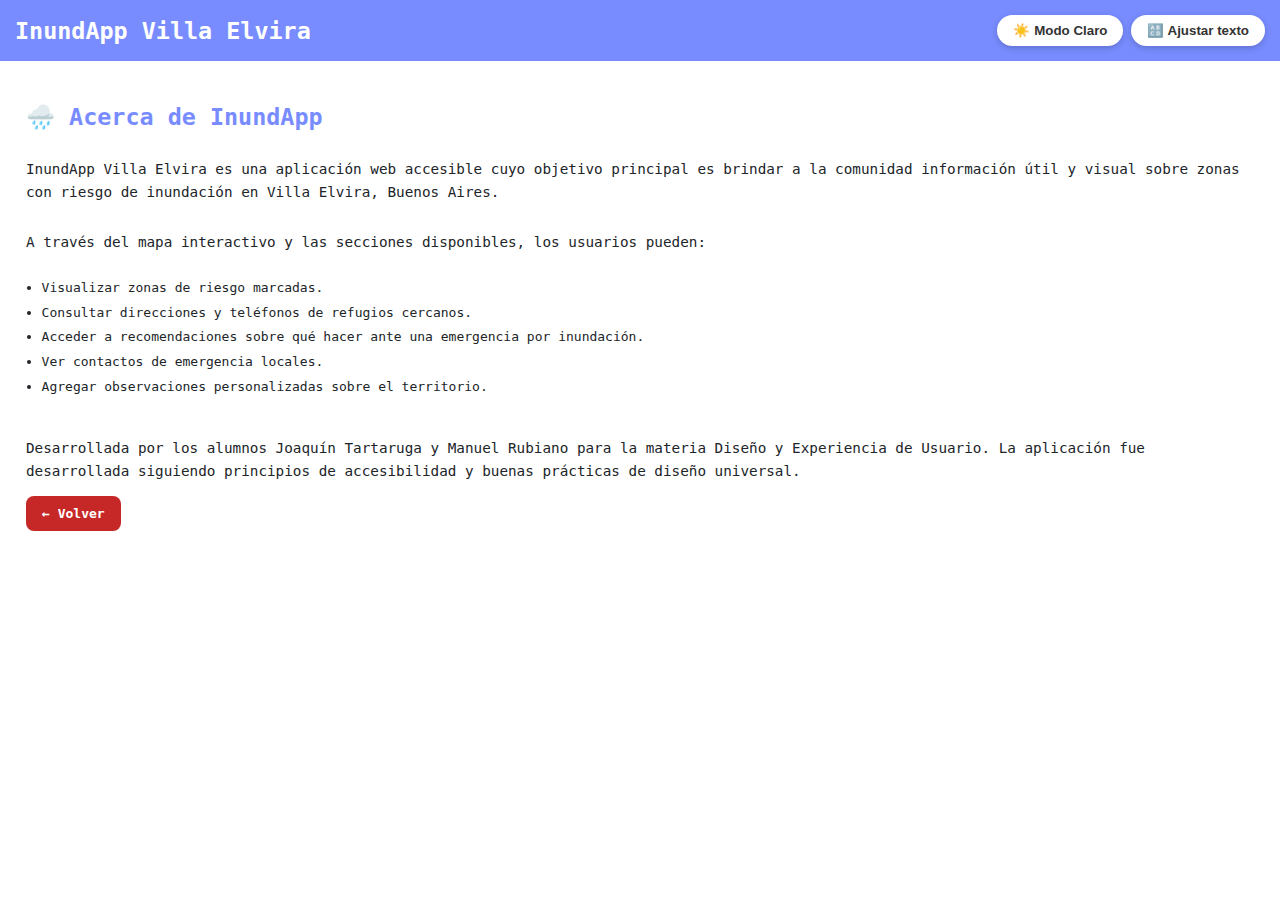
<file: project_deu/project_deu/templates/acerca.html>
<!DOCTYPE html>
<html lang="es">
<head>
  <meta charset="UTF-8">
  <meta name="viewport" content="width=device-width, initial-scale=1">
  <title>Acerca de InundApp</title>
  <style>
    html, body {
      height: 100%;
      margin: 0;
      background-color: #1e1e1e;
      font-family: monospace;
      color: #ffffff;
    }

    .app {
      display: flex;
      flex-direction: column;
      height: 100%;
    }

    .app-header {
      background-color: #788CFF;
      color: white;
      padding: 15px;
      display: flex;
      justify-content: space-between;
      align-items: center;
    }

    .app-header h1 {
      margin: 0;
      font-size: 1.8rem;
    }

    .btn-modo-claro {
      background-color: #ffffff;
      color: #333;
      border: none;
      padding: 8px 16px;
      border-radius: 20px;
      font-weight: bold;
      box-shadow: 0 2px 6px rgba(0, 0, 0, 0.2);
      transition: all 0.2s ease;
      cursor: pointer;
    }

    .btn-modo-claro:hover,
    .btn-modo-claro:focus {
      background-color: #e0e0e0;
      transform: scale(1.05);
      outline: none;
    }

    .btn-modo-claro:focus {
      box-shadow: 0 0 0 3px #788CFF;
    }

    .app-body {
      flex: 1;
      display: flex;
      flex-direction: column;
      padding: 2rem;
      background-color: #ffffff;
      color: #212529;
      overflow-y: auto;
    }

    .app-body h1 {
      color: #788CFF;
      font-size: 1.8rem;
      margin-bottom: 1rem;
      display: flex;
      align-items: center;
      gap: 10px;
    }

    .app-body p {
      font-size: 1.1rem;
      line-height: 1.6;
      margin-bottom: 1rem;
    }

    .app-body ul {
      padding-left: 1.2rem;
      margin-bottom: 1.5rem;
    }

    .app-body ul li {
      margin-bottom: 0.75rem;
    }

    .btn-volver {
      background-color: #c62828;
      color: white;
      border-radius: 8px;
      padding: 10px 16px;
      font-weight: bold;
      font-size: 1rem;
      text-decoration: none;
      width: fit-content;
      transition: background-color 0.3s ease;
      border: none;
      display: inline-block;
    }

    .btn-volver:hover,
    .btn-volver:focus {
      background-color: #a22323;
      outline: none;
    }
  </style>
</head>
<body>
  <div class="app" role="main" aria-label="Sección de información sobre InundApp">
    <!-- Encabezado -->
    <header class="app-header" role="banner" aria-label="Encabezado con título y configuración de tema">
      <h1 id="titulo-app">InundApp Villa Elvira</h1>
      <div class="d-flex gap-2">
        <button id="modo-btn" class="btn-modo-claro" aria-label="Cambiar a modo claro">☀️ Modo Claro</button>
        <button id="fuente-btn" class="btn-modo-claro" aria-label="Ajustar tamaño de texto">🔠 Ajustar texto</button>
      </div>
    </header>

    <!-- Contenido principal -->
    <div class="app-body" role="region" aria-label="Descripción de la aplicación">
      <h1>🌧️ Acerca de InundApp</h1>
      <p>
        InundApp Villa Elvira es una aplicación web accesible cuyo objetivo principal es brindar a la comunidad información útil y visual sobre zonas con riesgo de inundación en Villa Elvira, Buenos Aires.
      </p>
      <p>
        A través del mapa interactivo y las secciones disponibles, los usuarios pueden:
      </p>
      <ul>
        <li>Visualizar zonas de riesgo marcadas.</li>
        <li>Consultar direcciones y teléfonos de refugios cercanos.</li>
        <li>Acceder a recomendaciones sobre qué hacer ante una emergencia por inundación.</li>
        <li>Ver contactos de emergencia locales.</li>
        <li>Agregar observaciones personalizadas sobre el territorio.</li>
      </ul>
      <p>
        Desarrollada por los alumnos Joaquín Tartaruga y Manuel Rubiano para la materia Diseño y Experiencia de Usuario. La aplicación fue desarrollada siguiendo principios de accesibilidad y buenas prácticas de diseño universal.
      </p>
      <a class="btn-volver mt-3" href="{{ url_for('main.index') }}">← Volver</a>
    </div>
  </div>
</body>
</html>
</file>
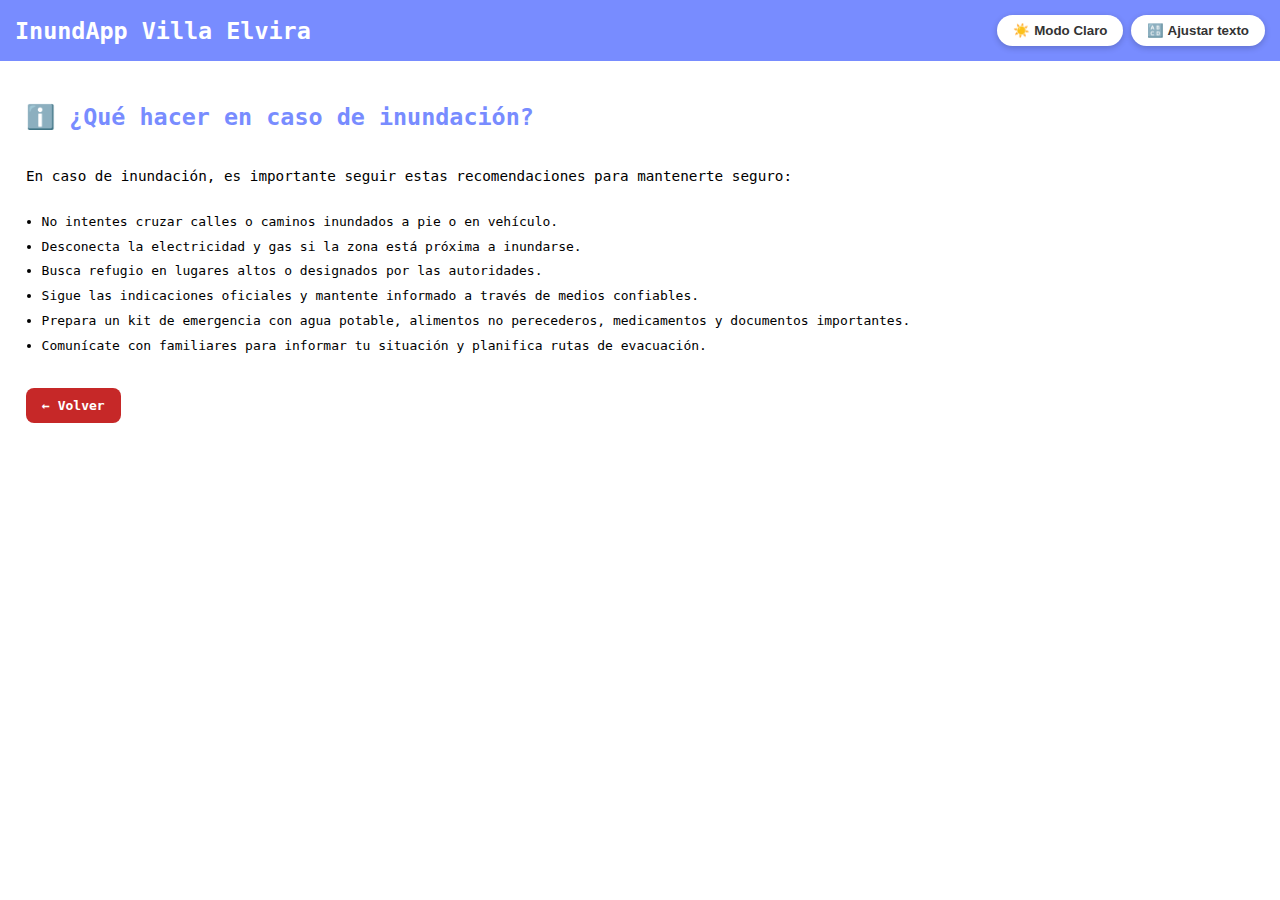
<file: project_deu/project_deu/templates/que_hacer.html>
<!DOCTYPE html>
<html lang="es">
<head>
  <meta charset="UTF-8" />
  <meta name="viewport" content="width=device-width, initial-scale=1" />
  <title>¿Qué hacer en caso de inundación? - InundApp Villa Elvira</title>
  <style>
    html, body {
      height: 100%;
      margin: 0;
      background-color: white;
      font-family: monospace;
      color: black;
    }

    .app {
      display: flex;
      flex-direction: column;
      height: 100%;
    }

    .app-header {
      background-color: #788CFF;
      color: white;
      padding: 15px;
      display: flex;
      justify-content: space-between;
      align-items: center;
    }

    .app-header h1 {
      margin: 0;
      font-size: 1.8rem;
    }

    .btn-modo-claro {
      background-color: #ffffff;
      color: #333;
      border: none;
      padding: 8px 16px;
      border-radius: 20px;
      font-weight: bold;
      box-shadow: 0 2px 6px rgba(0, 0, 0, 0.2);
      transition: all 0.2s ease;
      cursor: pointer;
    }

    .btn-modo-claro:hover,
    .btn-modo-claro:focus {
      background-color: #e0e0e0;
      transform: scale(1.05);
      outline: none;
    }

    .btn-modo-claro:focus {
      box-shadow: 0 0 0 3px #788CFF;
    }

    .app-body {
      flex: 1;
      display: flex;
      flex-direction: column;
      padding: 2rem;
    }

    .app-body h1 {
      margin-bottom: 20px;
      color: #788CFF;
      font-size: 1.8rem;
      display: flex;
      align-items: center;
      gap: 10px;
    }

    .app-body p {
      font-size: 1.1rem;
      line-height: 1.6;
      margin-bottom: 1rem;
    }

    .app-body ul {
      padding-left: 1.2rem;
      margin-bottom: 2rem;
    }

    .app-body ul li {
      margin-bottom: 0.75rem;
    }

    .btn-volver {
      background-color: #c62828;
      color: white;
      border-radius: 8px;
      padding: 10px 16px;
      font-weight: bold;
      font-size: 1rem;
      text-decoration: none;
      width: fit-content;
      transition: background-color 0.3s ease;
      border: none;
    }

    .btn-volver:hover,
    .btn-volver:focus {
      background-color: #a22323;
      outline: none;
    }
  </style>
</head>
<body>
  <div class="app" role="main" aria-label="Aplicación web sobre zonas de riesgo en Villa Elvira">

    <!-- Encabezado -->
    <header class="app-header" role="banner" aria-label="Encabezado con título y configuración de tema">
      <h1 id="titulo-app">InundApp Villa Elvira</h1>
      <div class="d-flex gap-2">
        <button id="modo-btn" class="btn-modo-claro" aria-label="Cambiar a modo claro">☀️ Modo Claro</button>
        <button id="fuente-btn" class="btn-modo-claro" aria-label="Ajustar tamaño de texto">🔠 Ajustar texto</button>
      </div>
    </header>

    <!-- Contenido principal -->
    <div class="app-body" role="region" aria-label="Recomendaciones en caso de inundación">
      <h1>ℹ️ ¿Qué hacer en caso de inundación?</h1>
      <p>
        En caso de inundación, es importante seguir estas recomendaciones para mantenerte seguro:
      </p>
      <ul>
        <li>No intentes cruzar calles o caminos inundados a pie o en vehículo.</li>
        <li>Desconecta la electricidad y gas si la zona está próxima a inundarse.</li>
        <li>Busca refugio en lugares altos o designados por las autoridades.</li>
        <li>Sigue las indicaciones oficiales y mantente informado a través de medios confiables.</li>
        <li>Prepara un kit de emergencia con agua potable, alimentos no perecederos, medicamentos y documentos importantes.</li>
        <li>Comunícate con familiares para informar tu situación y planifica rutas de evacuación.</li>
      </ul>
      <a class="btn-volver" href="{{ url_for('main.index') }}">← Volver</a>
    </div>
  </div>
</body>
</html>
</file>
